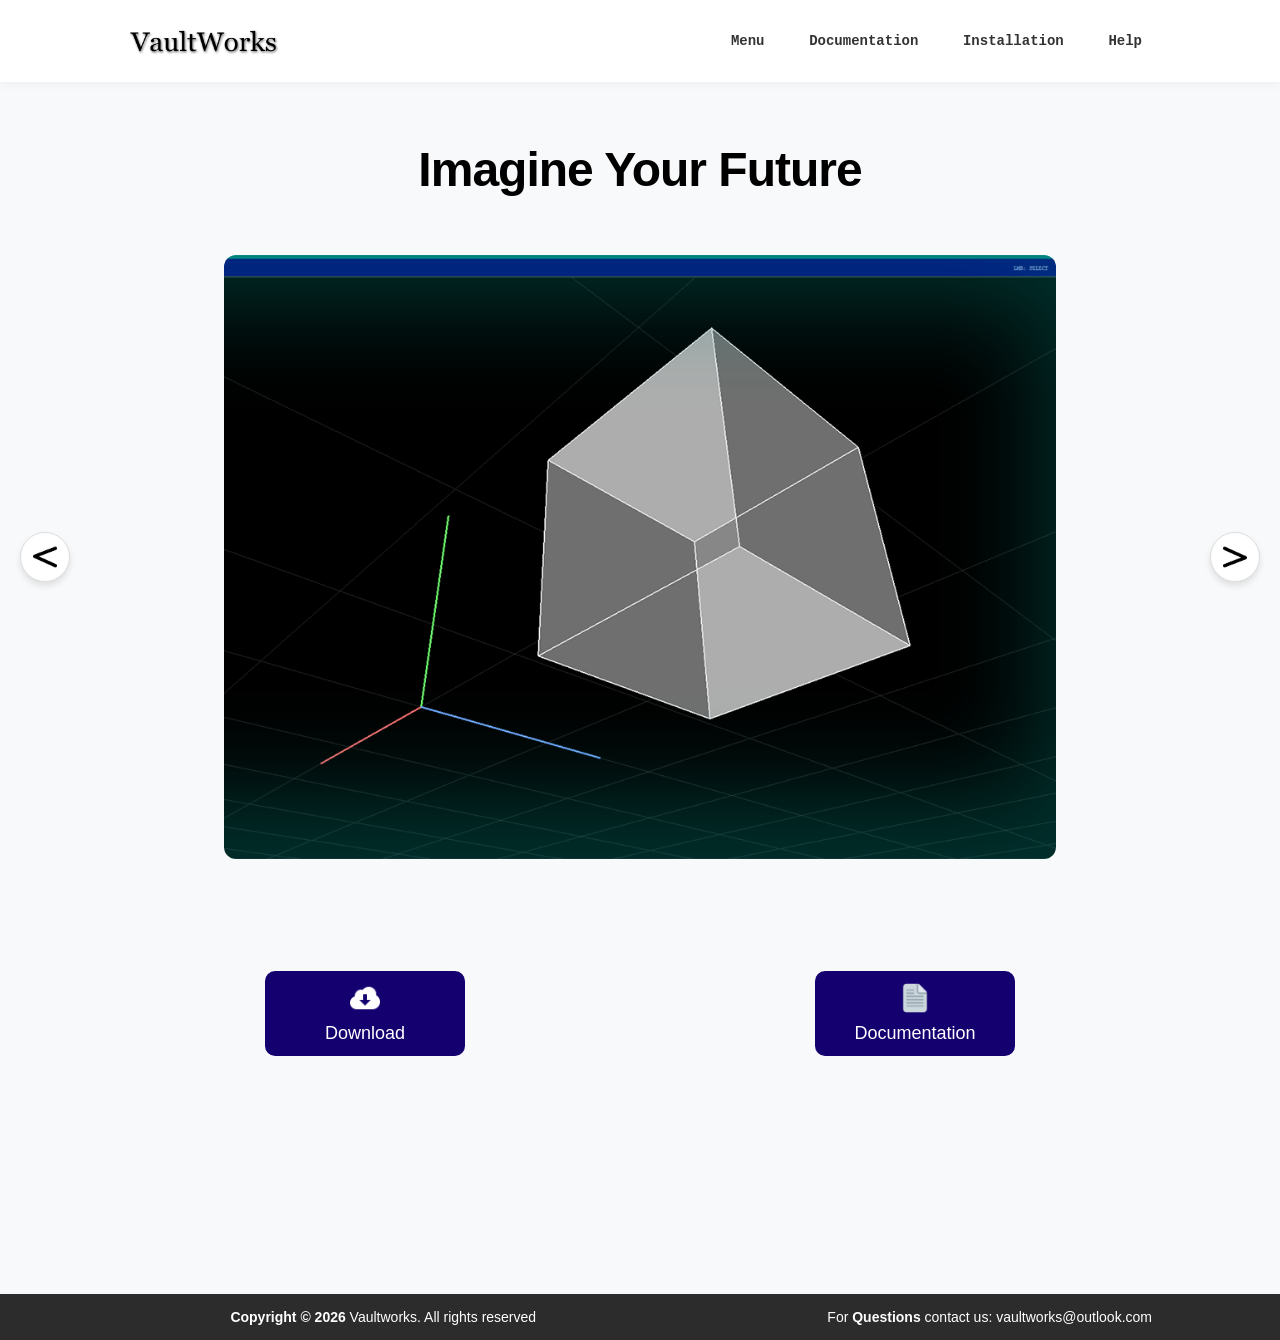
<file: index.html>
<!DOCTYPE html>
<html lang="en">
<head>
    <link rel="stylesheet" href="style.css">
    <script src="script.js"></script>

    <link rel="icon" href="image.ico">
    <meta charset="UTF-8">
    <title>VaultWorks - your Service for TCAS and GerStruct technology
    </title>
</head>
<body>
    <div class="center">
        <img class="leftimgs" src="LOGO.png">

        <div class="menulink">
            <a class="textdec1" href="index.html">Menu</a>
            <a class="textdec1" href="documentation.html">Documentation</a>
            <a class="textdec1" href="Downloads.html">Installation</a>
            <a class="textdec1" href="#footer-anchor">Help</a>


        </div>            </div>

      
        
      <h1 class="headline">Imagine Your Future</h1>
      <br>
<div class="content-wrapper">
  <button class="btn1" onclick="slideImage('left')">
    <img class="imgarrows" src="buttonleft.png" alt="Zurück">
  </button>

  <div class="image-window">
    <img id="mainImage" class="sampleimgs" src="sampleimg.png">
  </div>

  <button class="btn2" onclick="slideImage('right')">
    <img class="imgarrows" src="button.png" alt="Weiter">
  </button>
  
</div>

<br>
<br>
<br>
<br>

<div class="action-bar">
    <button class="btn" onclick="window.location.href='Downloads.html'">
        <img class="docimg" src="cloud.png"><br>Download
    </button>

    <button class="btndcm" onclick="window.location.href='documentation.html'">
        <img class="docimg" src="paper.png"><br>Documentation
    </button>
</div>
<br>
<br>
<br>
<br>
<br>
<br>
<br>
<br>


<div id="footer-anchor" class="foot">
  </div>
<div class="footer">
  <p class="footertext"><b>Copyright © 2026</b> Vaultworks. All rights reserved</p>
    <p class="footertextright"> For <b>Questions</b> contact us: vaultworks@outlook.com</p>

</div>


</div>



</div>
</body>
</html>
</file>
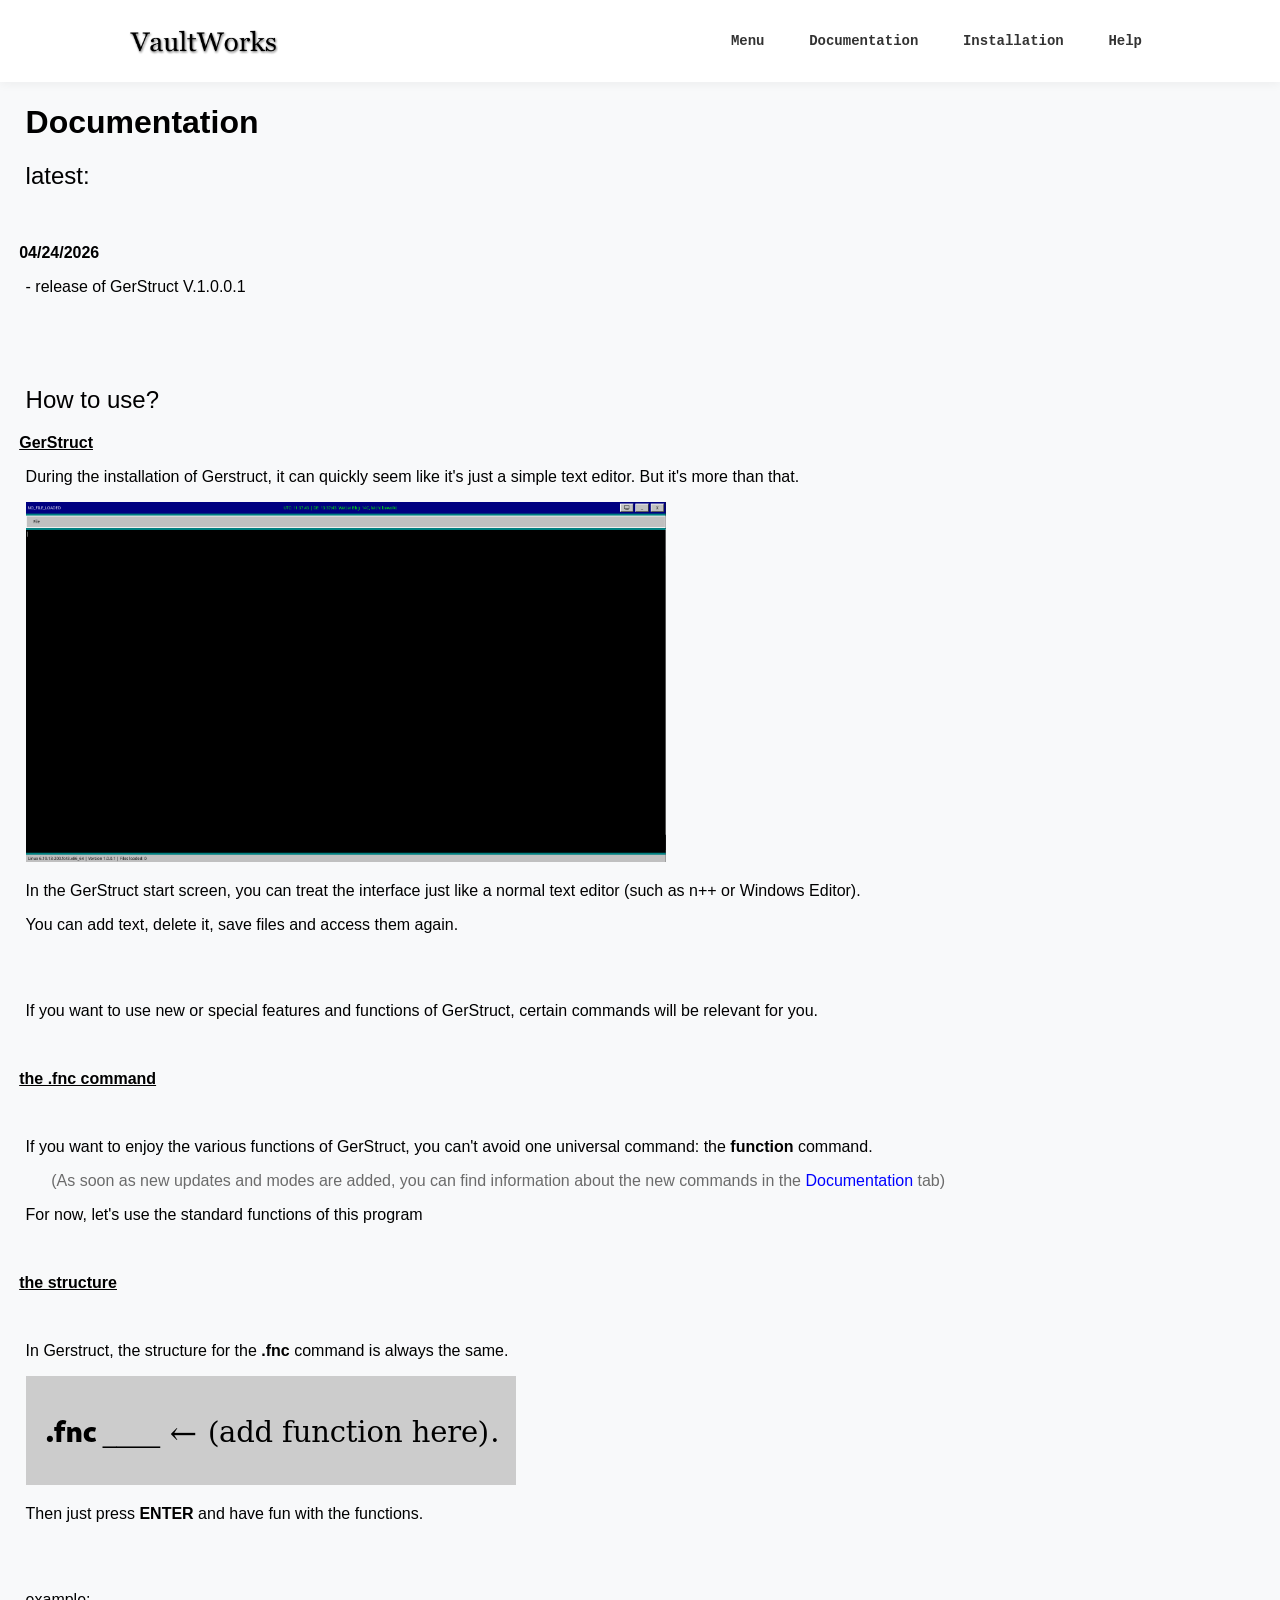
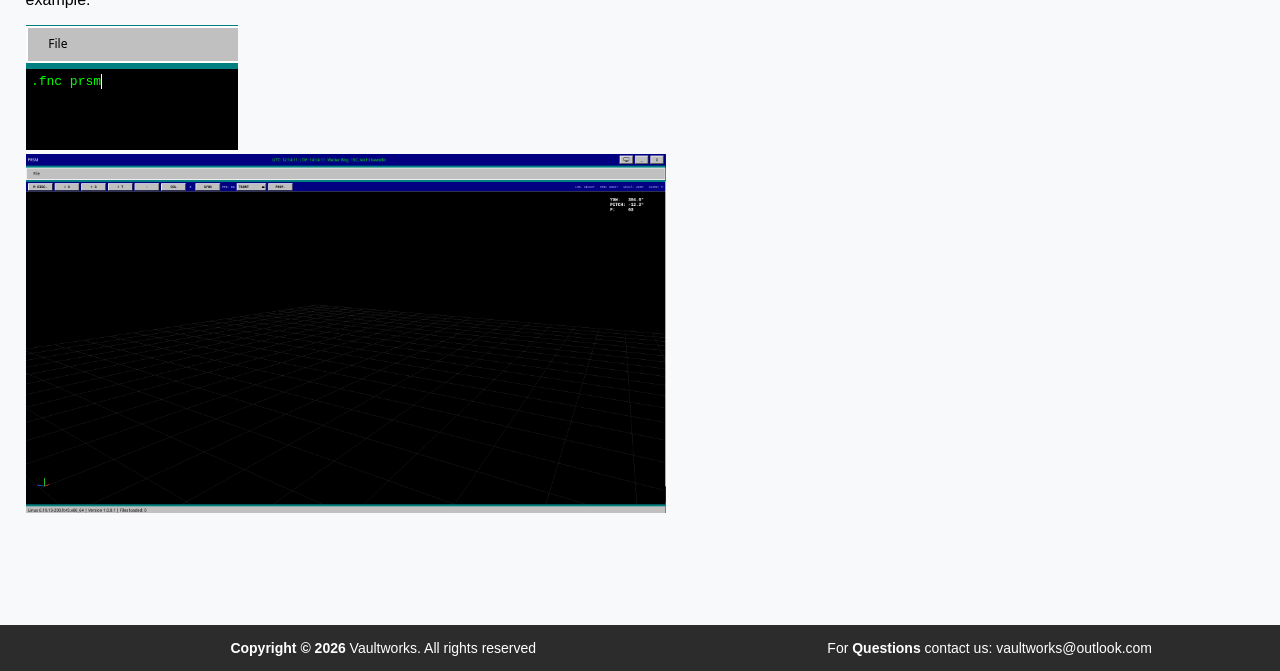
<file: documentation.html>
<!DOCTYPE html>
<html lang="en">
<head>
    <link rel="stylesheet" href="style.css">
    <script src="script.js"></script>

    <link rel="icon" href="image.ico">
    <meta charset="UTF-8">
    <title>VaultWorks - your Service for TCAS and GerStruct technology
    </title>
</head>
<body>
    <div class="center">
        <img class="leftimgs" src="LOGO.png">

        <div class="menulink">
            <a class="textdec1" href="index.html">Menu</a>
            <a class="textdec1" href="documentation.html">Documentation</a>
            <a class="textdec1" href="Downloads.html">Installation</a>
            <a class="textdec1" href="#footer-anchor">Help</a>







        </div>

        <br>
      </div>
              <h1 class="doctext">Documentation</h1>
              <h2 class="latest">latest:</h2>


      <br>
              <p class="headl">04/24/2026</p>

              <p class="latest">- release of GerStruct V.1.0.0.1</p>
        <br>
        <br>
        <br>


                <h2 class="latest">How to use?</h2>
                <p class="headl2">GerStruct</p>
                <p class="latest">During the installation of Gerstruct, it can quickly seem like it's just a simple text editor. But it's more than that.</p>
                <img class="guides" src="guide1.png">
                <p class="latest">In the GerStruct start screen, you can treat the interface just like a normal text editor (such as n++ or Windows Editor).</p>
                <p class="latest">You can add text, delete it, save files and access them again.</p>
                <br>
                <br>
                <p class="latest">If you want to use new or special features and functions of GerStruct, certain commands will be relevant for you.</p>
                <br>
                <p class="headl2">the .fnc command</p>
                <br>
                <p class="latest">If you want to enjoy the various functions of GerStruct, you can't avoid one universal command: the <b>function</b> command.</p>
                <p class="latestgray">(As soon as new updates and modes are added, you can find information about the new commands in the <a class="doclink" href="documentation.html">Documentation</a> tab)</p>
                <p class="latest">For now, let's use the standard functions of this program</p>
                 <br>
                 <p class="headl2">the structure</p>
 <br>

                <p class="latest">In Gerstruct, the structure for the <b>.fnc</b> command is always the same.</p>
                <img class="guides" src="guide2.png">
                 <p class="latest">Then just press <b>ENTER</b> and have fun with the functions.</p>
<br>
<br>
                <p class="latest">example:</p>
                <img class="guides" src="guide3.png">
                <br>
                <img class="guides" src="guide4.png">










  
</div>

<br>
<br>
<br>
<br>


<div class="footer">
  <p class="footertext"><b>Copyright © 2026</b> Vaultworks. All rights reserved</p>
    <p class="footertextright"> For <b>Questions</b> contact us: vaultworks@outlook.com</p>

  


</div>



</div>
</body>
</html>
</file>
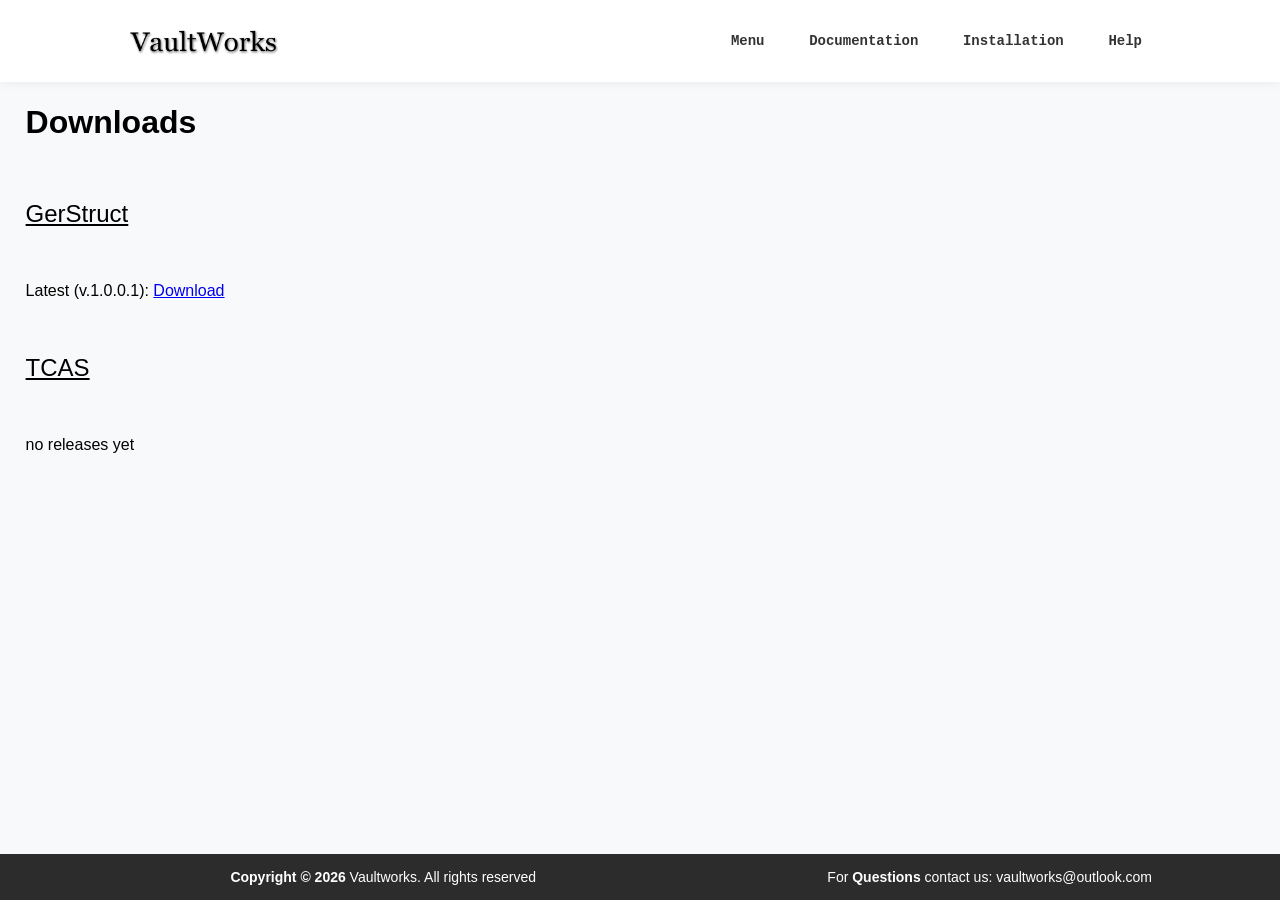
<file: Downloads.html>
<!DOCTYPE html>
<html lang="en">
<head>
    <link rel="stylesheet" href="style.css">
    <script src="script.js"></script>

    <link rel="icon" href="image.ico">
    <meta charset="UTF-8">
    <title>VaultWorks - your Service for TCAS and GerStruct technology
    </title>
</head>
<body>
    <div class="center">
        <img class="leftimgs" src="LOGO.png">

        <div class="menulink">
            <a class="textdec1" href="index.html">Menu</a>
            <a class="textdec1" href="documentation.html">Documentation</a>
            <a class="textdec1" href="Downloads.html">Installation</a>
            <a class="textdec1" href="#footer-anchor">Help</a>







        </div>

        <br>
      </div>
              <h1 class="doctext">Downloads</h1>
              <br>
              <h2 class="latest"><u>GerStruct</u></h2>
                    <br>
              <p class="latest">Latest (v.1.0.0.1): <a href="GerStruct_build_v1_0_0_1_DE.zip" download>Download</a></p>

            <br>
              <h2 class="latest"><u>TCAS</u></h2>
      <br>
                            <p class="latest">no releases yet</p>


      <br>
 
        

  
</div>

<br>
<br>
<br>
<br>


<div class="footer">
  <p class="footertext"><b>Copyright © 2026</b> Vaultworks. All rights reserved</p>
    <p class="footertextright"> For <b>Questions</b> contact us: vaultworks@outlook.com</p>

  


</div>



</div>
</body>
</html>
</file>
<file: style.css>
.center {

  display: flex;
  justify-content: center;
  align-items: center;
    padding-left: 18%;
    padding-right: 18%;


}


.leftimgs {

    width: 170px;
    height: auto;
    margin-right: auto;

}

.menulink {

font-family: 'Courier New', Courier, monospace;
font-weight: bold;

}

.textdec1 {
    text-decoration: none;
    color: black;
    margin: 10px;
}

.headline {
  display: flex;
  justify-content: center;
  align-items: center;
    padding-left: 18%;
    padding-right: 18%;
    font-family: 'Segoe UI', Tahoma, Geneva, Verdana, sans-serif;
    font-weight: bold;
    font-size: 40px
}


.image-container {
    width: 30%; /* Gleiche Breite wie dein Bild */
    overflow: hidden;
    display: flex;
    justify-content: center;
}

.sampleimgs {
    width: 100%;
    display: block; /* Verhindert kleine Lücke unter dem Bild */
    transition: transform 0.4s ease-in-out;
}
.slide-out {
    transform: translateX(-100%);
    opacity: 0;
}

.slide-in {
    transform: translateX(100%);
    opacity: 0;
}
.imgarrows {
    width: 24px;
    height: auto;

}
.btn1, .btn2 {
    background: white;
    border-radius: 50%;
    width: 50px;
    height: 50px;
    display: flex;
    align-items: center;
    justify-content: center;
    cursor: pointer;
    border: 1px solid #ddd;
    box-shadow: 0 4px 6px rgba(0,0,0,0.1);
    transition: all 0.2s;


}


.content-wrapper {
    position: relative; /* Wichtig für die absolute Positionierung der Buttons */
    display: flex;
    align-items: center;
    justify-content: center;
    width: 100%;
    min-height: 400px; /* Je nach Bildhöhe */
    padding: 0;
}

/* Das Fenster für das Bild */
.image-window {
    width: 65%;
    max-width: 900px;
    border-radius: 12px;
    overflow: hidden;
}


.imgarrows:hover {
    opacity: 1; 
}



/* Grund-Setup */
body {
    background-color: #f8f9fa;
    margin: 0; 
    padding: 0;
    font-family: 'Segoe UI', Roboto, Helvetica, Arial, sans-serif;
    
    /* Sorgt dafür, dass die Seite mindestens so hoch wie der Monitor ist */
    min-height: 100vh;
    position: relative;
    padding-bottom: 100px; /* Muss so hoch sein wie dein Footer */
    box-sizing: border-box;
}


/* Header Optimierung */
.center {
display: flex;
    justify-content: space-between;
    align-items: center;
    padding: 20px 10%;
    background: white;
    box-shadow: 0 2px 10px rgba(0,0,0,0.05);
    flex-shrink: 0; /* Verhindert, dass der Header schrumpft */
}

.leftimgs {
    width: 150px;
    height: auto;
}

.textdec1 {
    text-decoration: none;
    color: #333;
    margin-left: 25px;
    font-family: 'Courier New', monospace;
    font-weight: bold;
    font-size: 14px;
    transition: color 0.3s;
}

.textdec1:hover {
    color: #007bff; /* Akzentfarbe beim Drüberfahren */
}

/* Headline */
.headline {
    text-align: center;
    margin-top: 60px;
    margin-bottom: 40px;
    font-size: 48px;
    letter-spacing: -1px;
}

.btn1:hover, .btn2:hover {
    transform: scale(1.1);
    background: #f0f0f0;
}

.btn1 {
    position: absolute;
    left: 20px; /* Abstand zum linken Rand */
    z-index: 10;
}

.btn2 {
    position: absolute;
    right: 20px; 
    z-index: 10;
    
}
.action-bar {
display: flex;
    justify-content: center; 
    gap: 350px;              
    width: 100%;
    margin: 40px 0;
}

.btn, .btndcm {
    background-color: #150070;
    border: none;
    color: white;
    padding: 12px 20px;
    cursor: pointer;
    font-size: 18px;
    border-radius: 10px;
    width: 200px;               
    text-align: center;
    transition: background-color 0.3s;
}

.btn:hover, .btndcm:hover {
    background-color: #2500a0;
}

.docimg {
    width: 30px;
    height: auto;
    margin-bottom: 5px;
}
  
.footer {
    background: #2c2c2c;
    padding: 15px 10%; 
    display: flex; 
    justify-content: space-between; 
    align-items: center; 
    position: absolute;
    bottom: 0;
    width: 100%;
    box-sizing: border-box;
}

.footertext, .footertextright {
    color: white;
    margin: 0; /* Entfernt Standard-Abstände */
    font-family: Arial, sans-serif;
    font-size: 14px;
}

.footertext {
    color: white;
    margin-left: 10%;
}


.bold {
    font-weight: bold;
}


.doctext {
    margin-left:2%;
}

.latest {
    font-weight: normal;
        margin-left:2%;

}

.headl {
    font-weight: bold;
        margin-left:1.5%;


}

html {
  scroll-behavior: smooth;
}

.guides {

max-width: 50%;
margin-left: 2%;

}


.headl2 {
    font-weight: bold;
        margin-left:1.5%;
    text-decoration: underline;

}

.latestgray {
    font-weight: normal;
        margin-left:4%;
        color:#6b6b6b

}

.doclink {
    text-decoration: none;
    color: blue;
}
</file>
